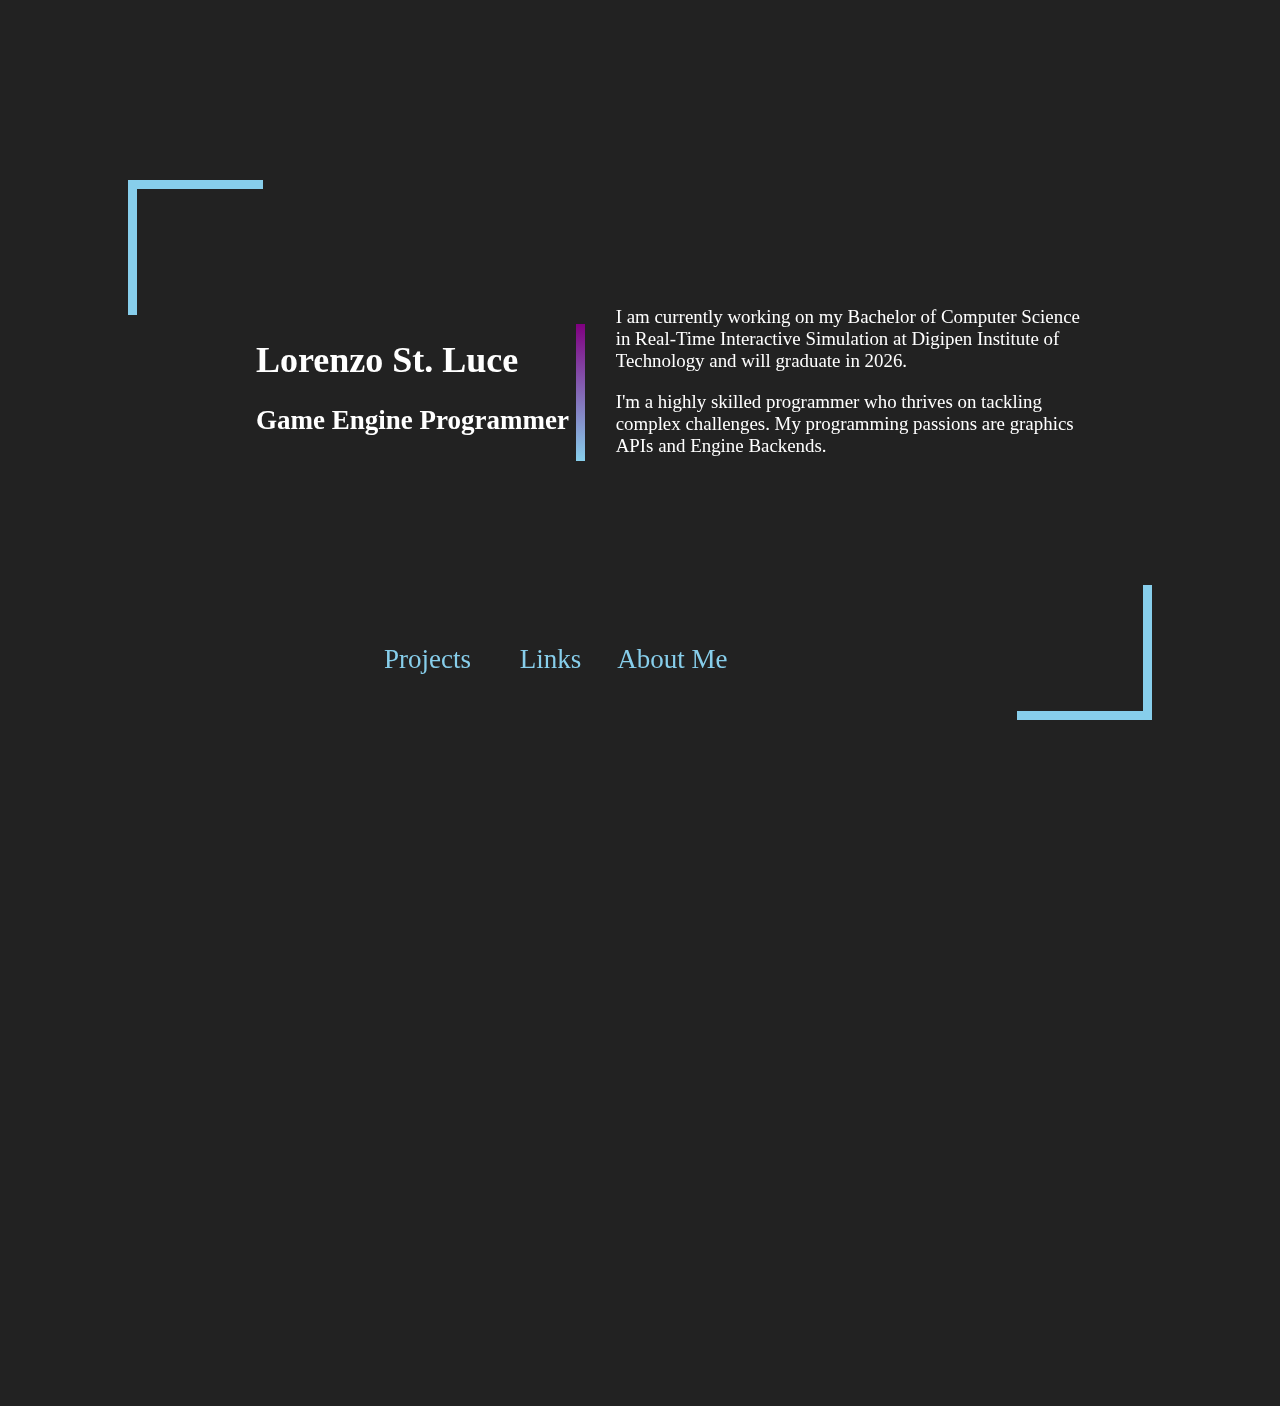
<file: index.html>
<!DOCTYPE html>
<head>
  <link rel="stylesheet" type="text/css" href="indexStyle.css" />
  <title>Lorenzo St. Luce: Game Engine and Graphics Programmer</title>
</head>
<body>
  <div class="topAndLeftPos">
    <div class="tophorizontalBar"></div>
    <div class="leftVerticalBar"></div>
  </div>
  <div class="page_center">
    <div class="namebox">
      <h1>Lorenzo St. Luce</h1>
      <h2>Game Engine Programmer</h2>
      <div class="bar"></div>
      <div class="introductionbox">
        <div class="introductiontext">
          <p>
            I am currently working on my Bachelor of Computer Science in
            Real-Time Interactive Simulation at Digipen Institute of Technology
            and will graduate in 2026.
          </p>
          <p>
            I'm a highly skilled programmer who thrives on tackling complex
            challenges. My programming passions are graphics APIs and Engine
            Backends.
          </p>
        </div>
      </div>
    </div>
  </div>
  <div class="botAndRightPos">
    <div class="bothorizontalBar"></div>
    <div class="rightVerticalBar"></div>
  </body>
  <footer>
  </div>
  <div class="linksbarIndex">
      <a href="project.html">Projects</a>
      <a style="position: relative; left: 3.5vw" href="Links.html">Links</a>
      <a style="position: relative; left: 6vw" href="AboutMe.html">About Me</a>
  </div>
</footer>
</file>
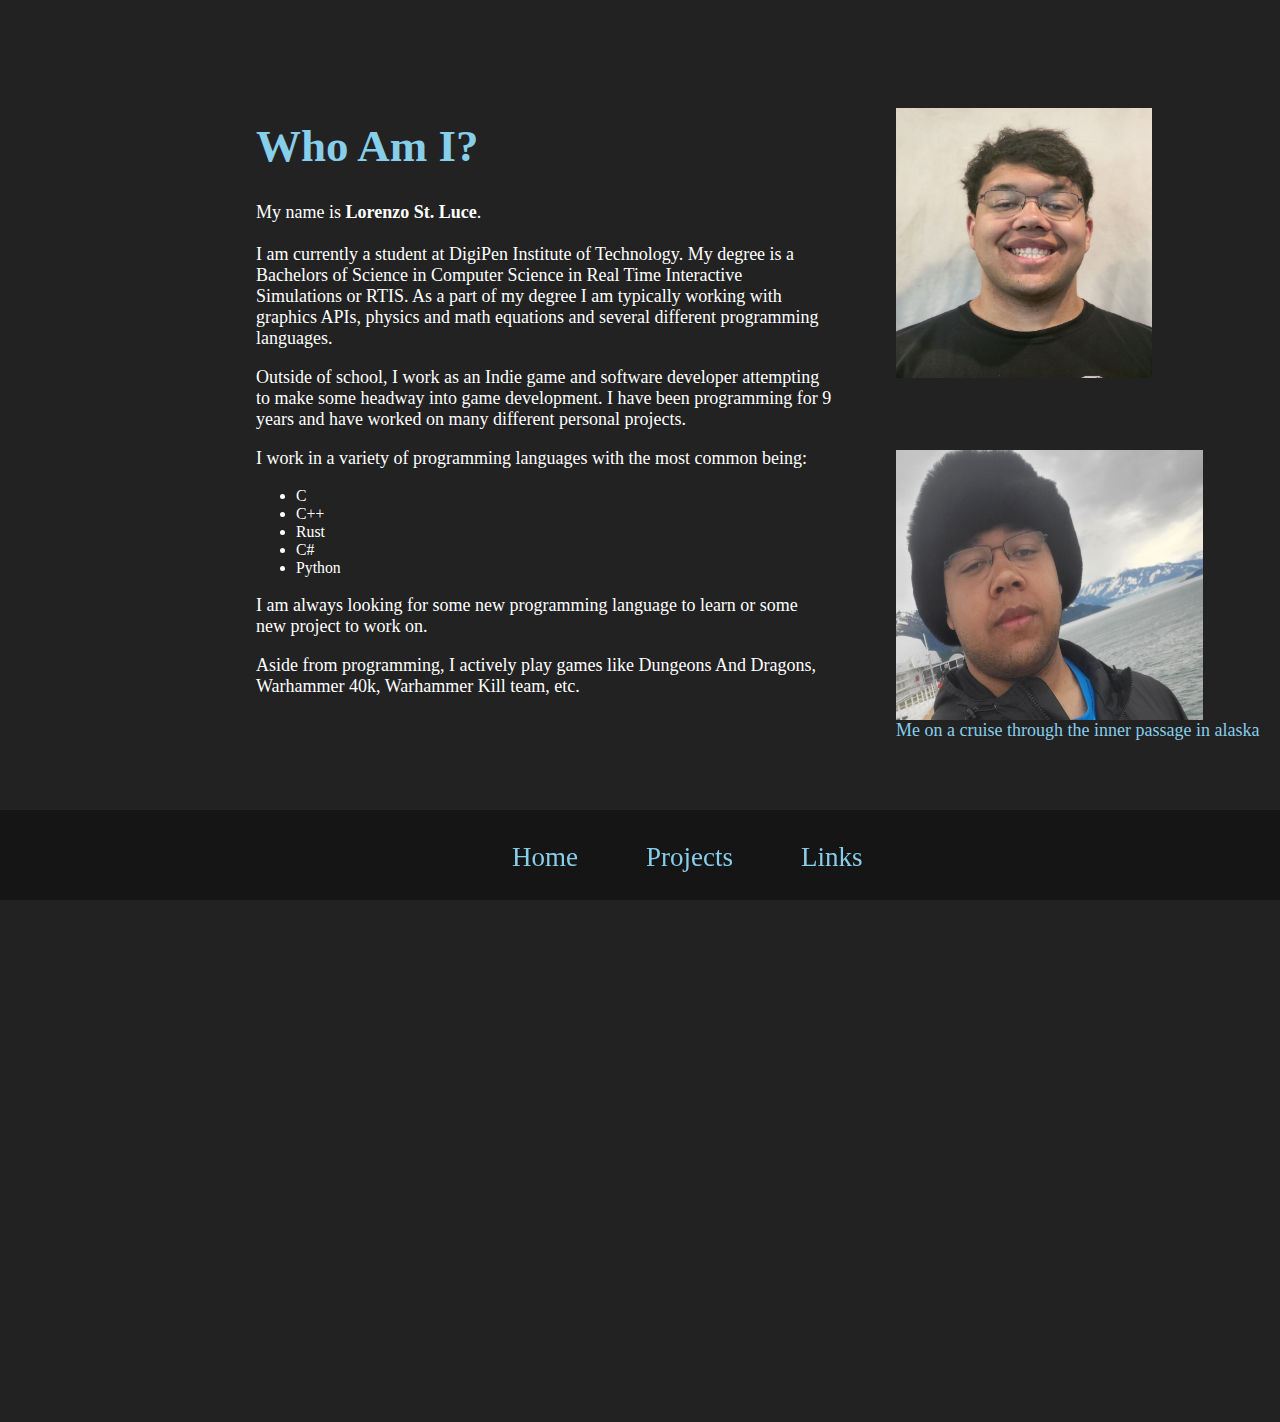
<file: AboutMe.html>
<!DOCTYPE html>
<head>
  <link rel="stylesheet" type="text/css" href="indexStyle.css" />
  <link rel="stylesheet" type="text/css" href="aboutMeStyle.css" />
  <title>Lorenzo St. Luce: About Me</title>
</head>
<body>
  <div class="header">
    <h1>Who Am I?</h1>
    <div class="Intro">
      <p> My name is <strong>Lorenzo St. Luce</strong>.<br></br>  I am currently a student at DigiPen Institute of Technology. 
        My degree is a Bachelors of Science in Computer Science in Real Time Interactive Simulations or RTIS. As a part of my degree 
        I am typically working with graphics APIs, physics and math equations and several different programming languages.</p>
        <p> Outside of school, I work as an Indie game and software developer attempting to make some headway into game development. 
          I have been programming for 9 years and have worked on many different personal projects.</p>
          <p>I work in a variety of programming languages with the most common being:</p>
          <ul class="language-list">
            <li>C</li>
            <li>C++</li>
            <li>Rust</li>
            <li>C#</li>
            <li>Python</li>
          </ul>
        <P>I am always looking for some new programming language to learn or some new project to work on.</P>
        <p>Aside from programming, I actively play games like Dungeons And Dragons, Warhammer 40k, Warhammer Kill team, etc. </p>
      </div>
  </div>
  <figure>
    <img src="./imgs/20220715_131135.jpg" style="position:absolute; left:70vw; top: 12vh;width: 20vw;height: 30vh;"/>  
  </figure>
  <figure>
    <img src="./imgs/20220802_092448.jpg" style="position:absolute; left:70vw; top: 50vh;width: 24vw;height: 30vh;"/>  
    <figcaption style="position:absolute; left:70vw; top: 80vh; color:skyblue; text-align:center; font-size:2vh;"> Me on a cruise through the inner passage in alaska</figcaption>
  </figure>

</body>
<footer>
<div class=linksFooterBG></div>
<div class="linksFooter">
  <a class="tab" href="index.html">Home</a>
  <a style="position: relative; left: 15vw;"href="project.html">Projects</a>
  <a style="position: relative; left: 20vw;" href="Links.html">Links</a>
</div>
</Footer>
</file>
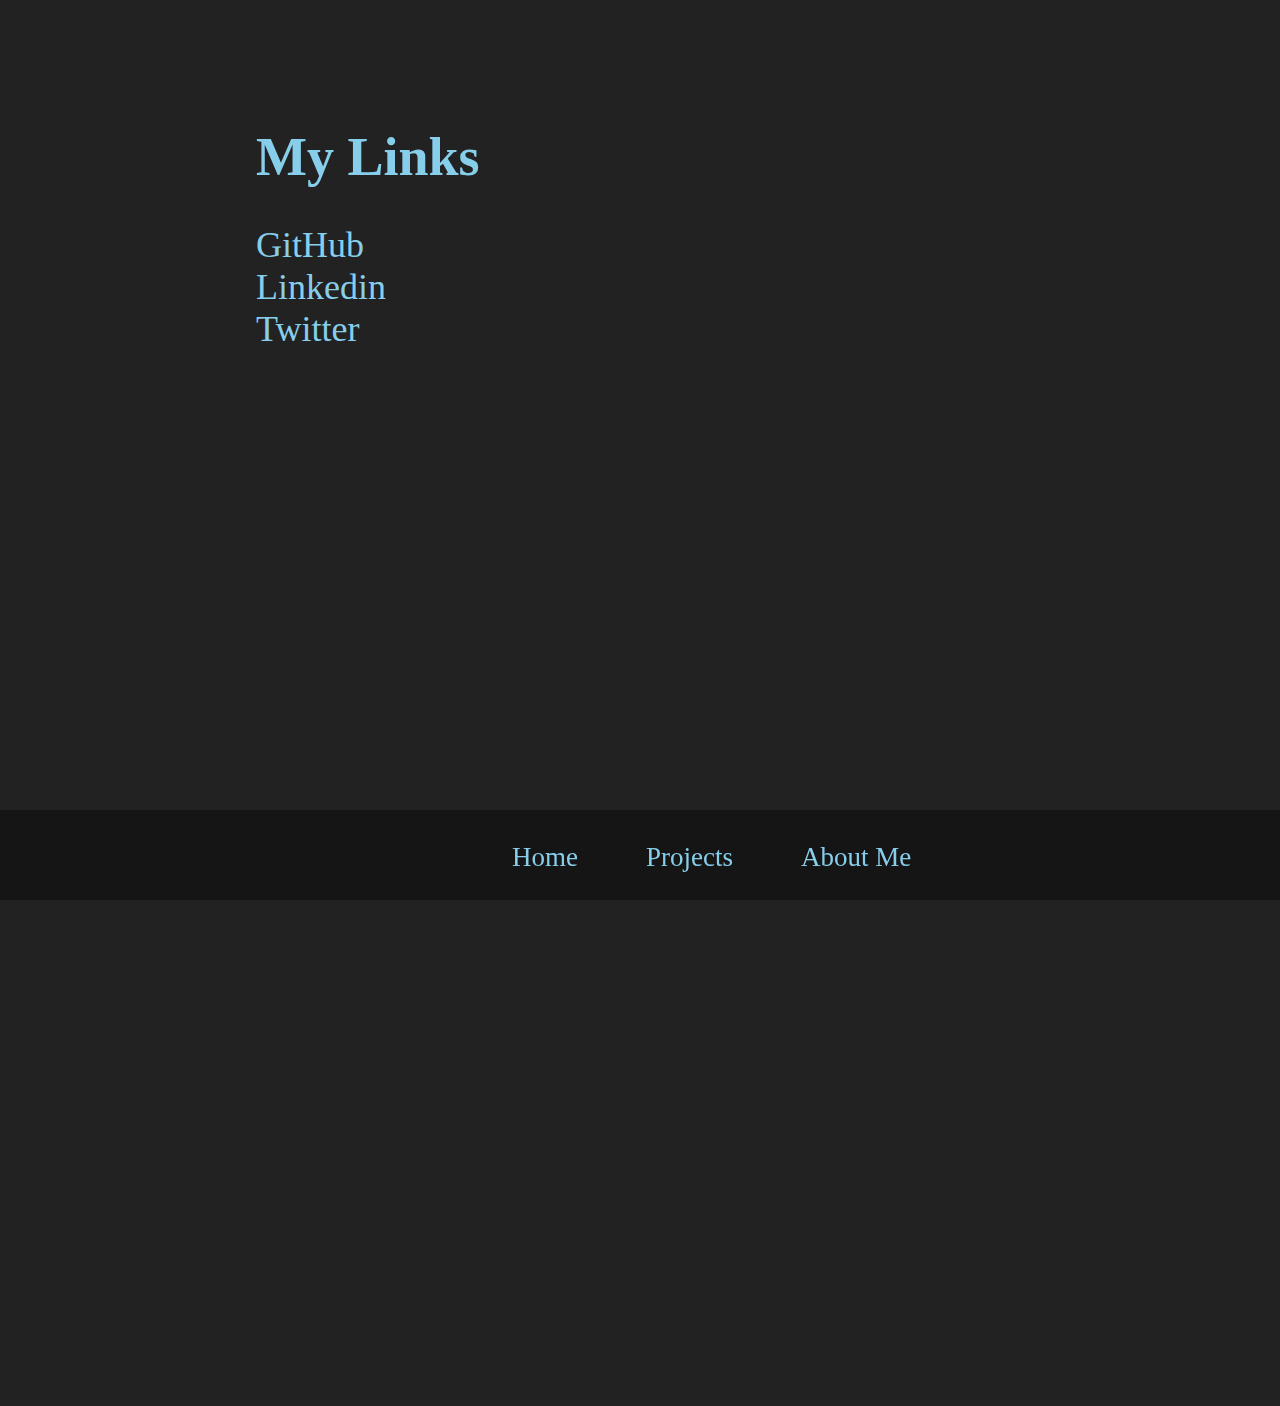
<file: Links.html>
<!DOCTYPE html>
<head>
  <link rel="stylesheet" type="text/css" href="indexStyle.css" />
  <link rel="stylesheet" type="text/css" href="linksSyle.css" />
  <title>Lorenzo St. Luce: Links</title>
</head>
<body>
  <div class="header">
    <h1>My Links</h1>
    <div class="myLinks">
      <a href="http://www.github.com/Lorenzo-St">GitHub</a><br>
      <a href="https://www.linkedin.com/in/lorenzo-st/">Linkedin</a><br>
      <a href="https://twitter.com/Strea___">Twitter</a><br>
    </div>
  </div>
</body>
<footer>
  <div class="linksFooterBG"></div>
  <div class="linksFooter">
    <a class="tab" href="index.html">Home</a>
    <a style="position: relative; left: 15vw" href="project.html">Projects</a>
    <a style="position: relative; left: 20vw" href="AboutMe.html">About Me</a>
  </div>
</footer>
</file>
<file: indexStyle.css>
html,
body {
  background-color: rgb(34, 34, 34);
  width: 100%;
  height: 125%;
  margin: 0;
  padding: 0;
}

.center {
  text-align: center;
  border: 2px black;
}

@keyframes fadeIn {
  from {
    opacity: 0;
  }

  to {
    opacity: 1;
  }
}

@keyframes moveTopAndLeftBar {
  from {
    left: 40%;
    top: 40%;
  }

  to {
    left: 10%;
    top: 20%;
  }
}

@keyframes movebotAndrightBar {
  from {
    right: 40%;
    bottom: 40%;
  }

  to {
    right: 10%;
    bottom: 20%;
  }
}

.namebox {
  align-content: left;
  margin-left: -30vw;
  width: 28vw;
  margin-top: -15vh;
  color: white;
  font-size: 2.0vmin;
  animation-name: fadeIn;
  animation-duration: 5s;
  animation-fill-mode: forwards;
}

.bar {
  background-image: linear-gradient(purple, skyblue);
  position: inherit;
  margin-left: 25vw;
  height: 10.7vmax;
  width: 1vh;
  margin-top: -15vh;

}

.leftVerticalBar {
  position: fixed;
  left: 10vw;
  top: 20vh;
  width: 1vmin;
  height: 15vmin;
  background-color: skyblue;
  animation-name: moveTopAndLeftBar;
  animation-duration: 2s;
  animation-fill-mode: forwards;
}

.rightVerticalBar {
  position: fixed;
  right: 10vw;
  bottom: 20vh;
  width: 1vmin;
  height: 15vmin;
  background-color: skyblue;
  animation-name: movebotAndrightBar;
  animation-duration: 2s;
  animation-fill-mode: forwards;
}

.tophorizontalBar {
  position: fixed;
  left: 10vw;
  top: 20vh;
  width: 15vmin;
  height: 1vmin;
  background-color: skyblue;
  animation-name: moveTopAndLeftBar;
  animation-duration: 2s;
  animation-fill-mode: forwards;
}

.bothorizontalBar {
  position: fixed;
  right: 10vw;
  bottom: 20vh;
  width: 15vmin;
  height: 1vmin;
  background-color: skyblue;
  animation-name: movebotAndrightBar;
  animation-duration: 2s;
  animation-fill-mode: forwards;
}

.introductiontext {
  position: inherit;
  color: white;
  font-size: 2.1vmin;
  margin-top: 2vmax;
  margin-left: .1vw;
  margin-right: .1vw;

}

.introductionbox {
  position: inherit;
  border: 1px transparent white;
  text-align: left;
  color: white;
  font-size: 2vh;
  margin-top: -20vmin;
  margin-left: 28vw;
  width: 37vw;
  height: 10vh;

}

.page_center {
  position: fixed;
  left: 50vw;
  top: 50vh;
}

.name {
  text-align: left;
  position: absolute;
  left: 35vw;
  top: 50vh;

}

.tab {
  position: relative;
  left: 10vw;
}

.linksbarIndex {
  position: fixed;

  left: 30vw;
  bottom: 25vh;
  animation-name: fadeIn;
  animation-duration: 5s;
}

.linksbarOther {
  position: fixed;

  left: 30vw;
  bottom: 25vh;
  animation-name: fadeIn;
  animation-duration: 1s;
}

a:link {
  text-decoration: none;
  color: skyblue;
  background-color: transparent;
  font-size: 3vmin;
}

a:hover {
  text-decoration: none;
  color: rgb(76, 168, 204);
  background-color: transparent;
  font-size: 3vmin;
}

a:active {
  text-decoration: none;
  color: rgb(194, 223, 235);
  background-color: transparent;
  font-size: 3vmin;
}

a:visited {
  text-decoration: none;
  color: rgb(99, 149, 168);
  background-color: transparent;
  font-size: 3vmin;
}
</file>
<file: aboutMeStyle.css>
.header
{
  position:absolute;
  left:20vw;
  top: 10vh;
  font-size: 2.5vh;
  color:skyblue;
}


.Intro
{
  position: relative;
  font-size:2vh;
  color:white;
  width: 45vw;
  height: 100vh;
}

.language-list
{
  font-size:1.75vh;

}
.linksFooterBG {
  position: fixed;
  opacity: 90%;
  bottom: 0%;
  left: 0;
  width: 100%;
  height: 10%;
  background-color: rgb(20, 20, 20);
  animation-name: fadeIn;
  animation-duration: 1s;
}

.linksFooter {

  position: fixed;

  left: 30vw;
  bottom: 3vh;
  animation-name: fadeIn;
  animation-duration: 1s;
}
</file>
<file: linksSyle.css>
.header
{
  position:absolute;
  left:20vw;
  top: 10vh;
  font-size: 3vh;
  color:skyblue;
}

.linksFooterBG {
  position: fixed;
  opacity: 90%;
  bottom: 0%;
  left: 0;
  width: 100%;
  height: 10%;
  background-color: rgb(20, 20, 20);
  animation-name: fadeIn;
  animation-duration: 1s;
}
.linksFooter {

  position: fixed;

  left: 30vw;
  bottom: 3vh;
  animation-name: fadeIn;
  animation-duration: 1s;
}
.myLinks
{
  position:relevant; 
  left:10vw;
  
}
.myLinks>a{
  font-size: 4vh;
  left:5vw;
}
</file>
